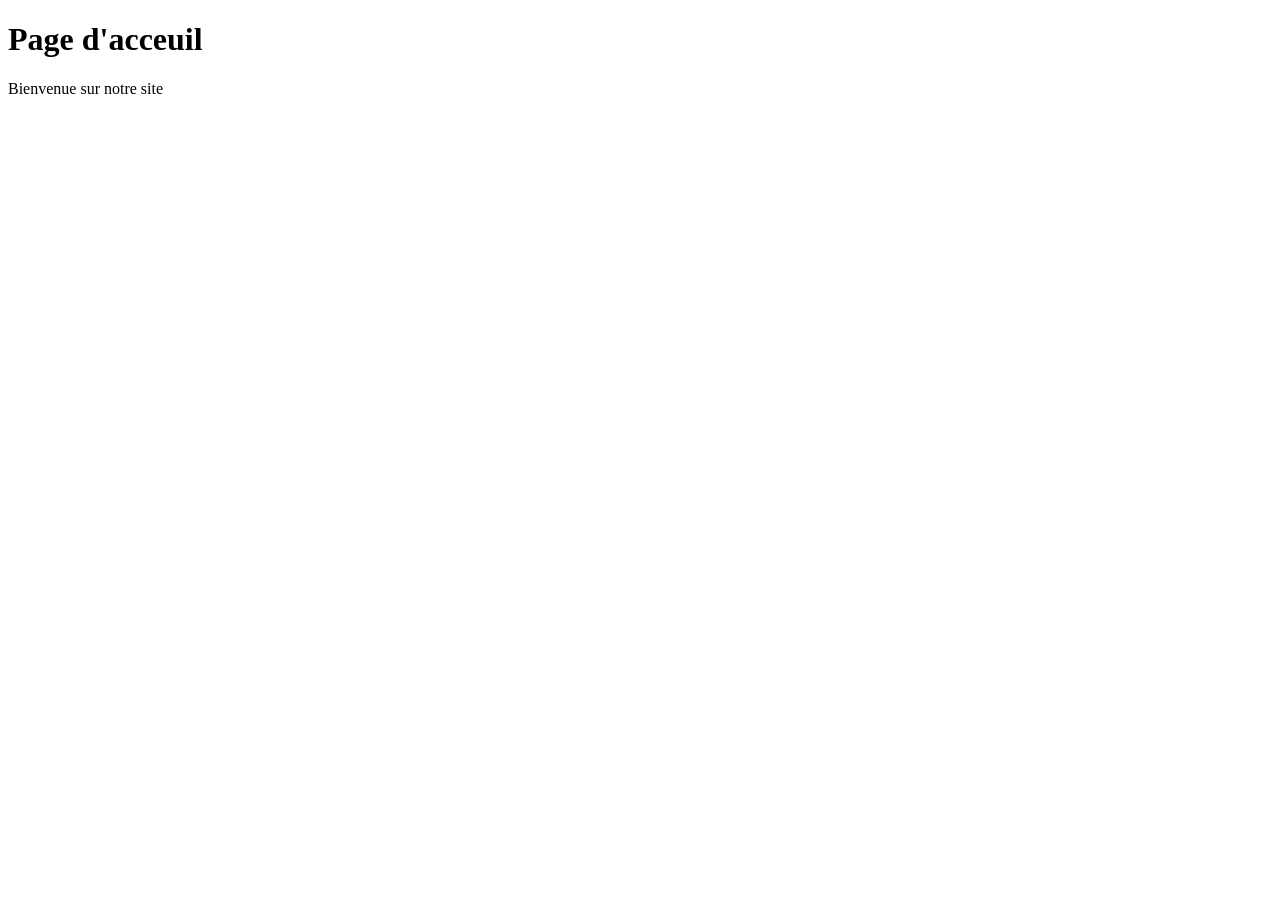
<file: index.html>
<!DOCTYPE html>
<html lang="en">
<head>
  <meta charset="UTF-8">
  <meta name="viewport" content="width=device-width, initial-scale=1.0">
  <title>Document</title>
</head>
<body>
  <h1>Page d'acceuil</h1>
  <p>Bienvenue sur notre site</p>
</body>
</html>
</file>
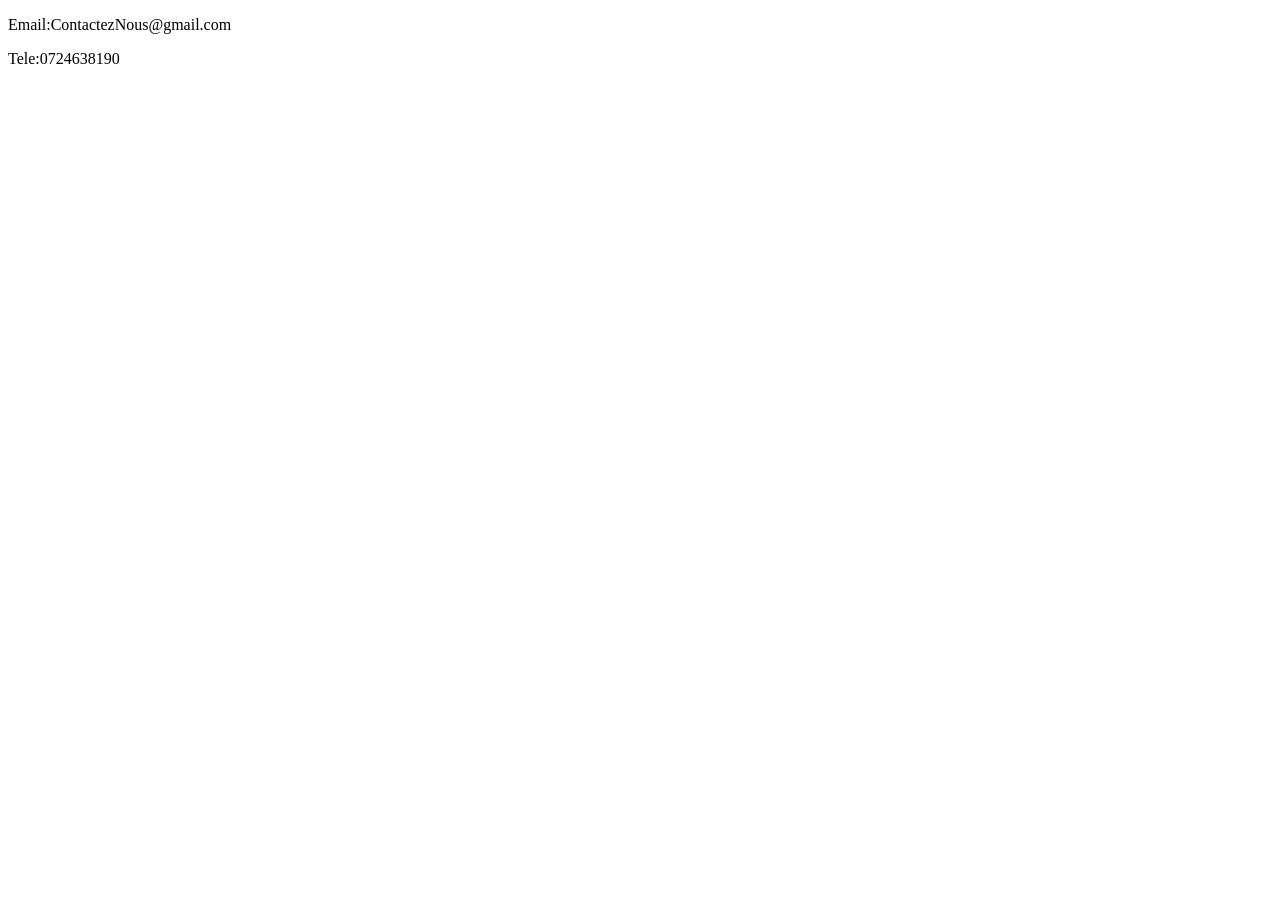
<file: contact.html>
<!DOCTYPE html>
<html lang="en">
<head>
  <meta charset="UTF-8">
  <meta name="viewport" content="width=device-width, initial-scale=1.0">
  <title>Document</title>
</head>
<body>
  <p>
      Email:ContactezNous@gmail.com
  </p>
  <p>
    Tele:0724638190
  </p>

</body>
</html>
</file>
